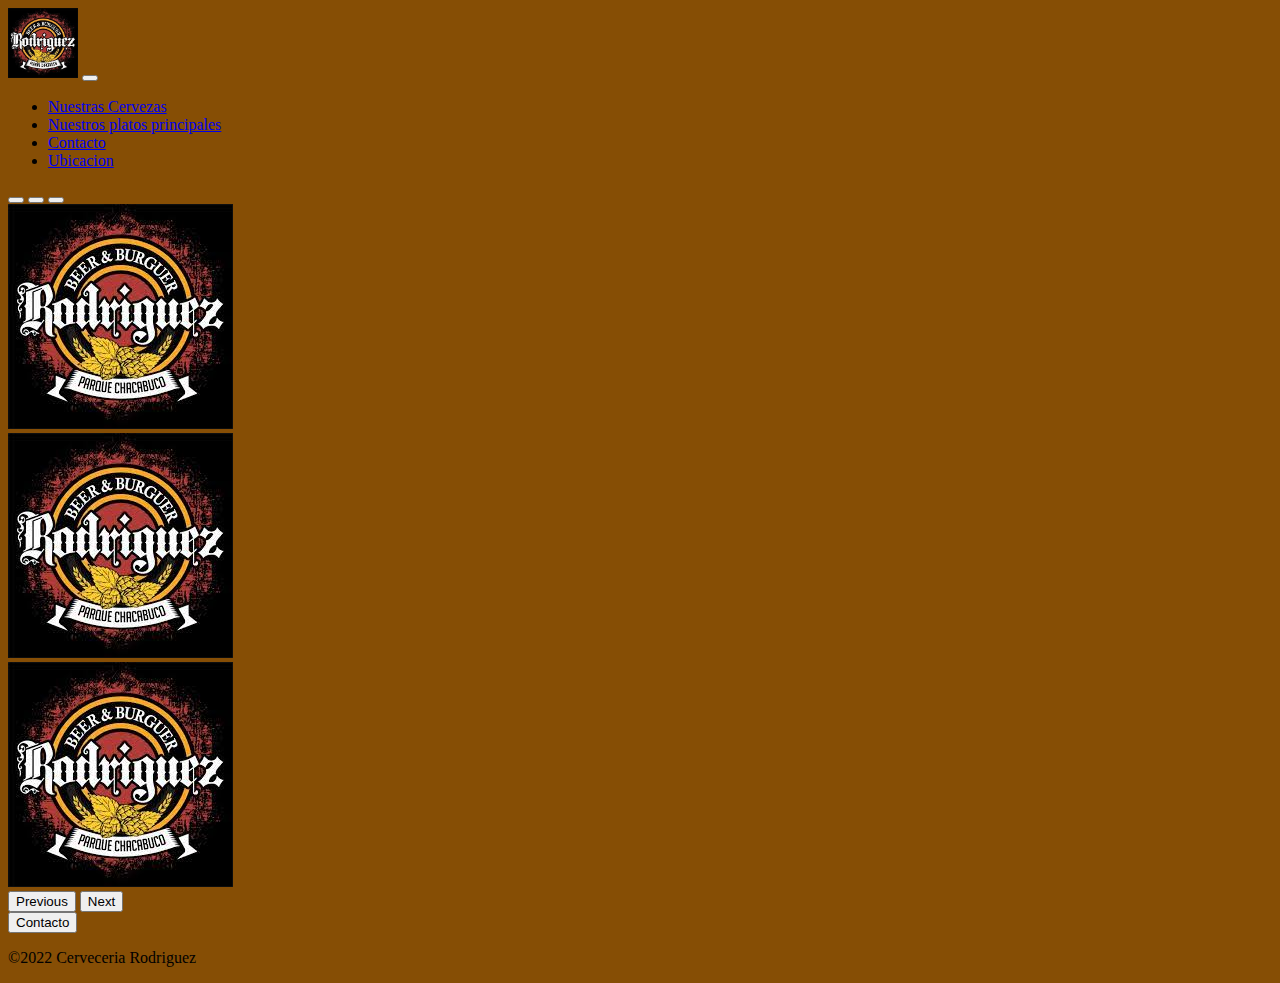
<file: index.html>
<!doctype html>
<html lang="en">
  <head>
    <!-- Required meta tags -->
    <meta charset="utf-8">
    <meta name="viewport" content="width=device-width, initial-scale=1">

    <!-- Bootstrap CSS -->
    <link href="https://cdn.jsdelivr.net/npm/bootstrap@5.1.3/dist/css/bootstrap.min.css" rel="stylesheet" integrity="sha384-1BmE4kWBq78iYhFldvKuhfTAU6auU8tT94WrHftjDbrCEXSU1oBoqyl2QvZ6jIW3" crossorigin="anonymous">
    <link rel="stylesheet" href="./css/style.css">
    <title>Cerveceria Rodriguez</title>
  </head>
  <body>
    <nav class="navbar navbar-expand-lg navbar-light bg-dark">
        <div class="container-fluid">
          <a class="navbar-brand" href="#"><img src="./img/logo rodriguez.jpg" width="70px" alt=""></a>
          <button class="navbar-toggler" type="button" data-bs-toggle="collapse" data-bs-target="#navbarNav" aria-controls="navbarNav" aria-expanded="false" aria-label="Toggle navigation">
            <span class="navbar-toggler-icon"></span>
          </button>
          <div class="collapse navbar-collapse" id="navbarNav">
            <ul class="navbar-nav">
              
              <li class="nav-item">
                <a class="nav-link" href="./html/cecrvezas.html">Nuestras Cervezas</a>
              </li>
              <li class="nav-item">
                <a class="nav-link" href="https://menu.maxirest.com/20137" target="blanck">Nuestros platos principales</a>
              </li>
              <li class="nav-item">
                <a class="nav-link" href="./html/contacto.html">Contacto</a>
              </li>
              <li class="nav-item">
                <a class="nav-link" href="./html/ubicacion.html">Ubicacion </a>
              </li>
            </ul>
          </div>
        </div>
    </nav>
    <div id="carouselExampleIndicators" class="carousel slide" data-bs-ride="carousel">
      <div class="carousel-indicators">
        <button type="button" data-bs-target="#carouselExampleIndicators" data-bs-slide-to="0" class="active" aria-current="true" aria-label="Slide 1"></button>
        <button type="button" data-bs-target="#carouselExampleIndicators" data-bs-slide-to="1" aria-label="Slide 2"></button>
        <button type="button" data-bs-target="#carouselExampleIndicators" data-bs-slide-to="2" aria-label="Slide 3"></button>
      </div>
      <div class="carousel-inner">
        <div class="carousel-item active">
          <img src="./img/logo rodriguez.jpg" class="d-block w-100"  alt="...">
        </div>
        <div class="carousel-item">
          <img src="./img/logo rodriguez.jpg" class="d-block w-100" alt="...">
        </div>
        <div class="carousel-item">
          <img src="./img/logo rodriguez.jpg" class="d-block w-100" alt="...">
        </div>
      </div>
      <button class="carousel-control-prev" type="button" data-bs-target="#carouselExampleIndicators" data-bs-slide="prev">
        <span class="carousel-control-prev-icon" aria-hidden="true"></span>
        <span class="visually-hidden">Previous</span>
      </button>
      <button class="carousel-control-next" type="button" data-bs-target="#carouselExampleIndicators" data-bs-slide="next">
        <span class="carousel-control-next-icon" aria-hidden="true"></span>
        <span class="visually-hidden">Next</span>
      </button>
    </div>
    
    <div id="footer" class="p-5">
        <div class="container w-50 pt-5">
          <div class="row row-cols-md-2 justify-content-md-center">
            <div class="col text-center">
              <a href="#">
                <button class="btn btn-lg rounded-pill btn-warning w-100  p-3 shadow-sm font-weight-bold">Contacto</button>
              </a>
              
            </div>
          </div>
          <div class="row justify-content-md-center py-5">
            <div class="col text-center font-weight-light">
              
              <p>©2022 Cerveceria Rodriguez</p>
            </div>
            
          </div>
          <div class="row"></div>
        </div>
      </div>




















    <!-- Optional JavaScript; choose one of the two! -->

    <!-- Option 1: Bootstrap Bundle with Popper -->
    <script src="https://cdn.jsdelivr.net/npm/bootstrap@5.1.3/dist/js/bootstrap.bundle.min.js" integrity="sha384-ka7Sk0Gln4gmtz2MlQnikT1wXgYsOg+OMhuP+IlRH9sENBO0LRn5q+8nbTov4+1p" crossorigin="anonymous"></script>

  </body>
</html>
</file>
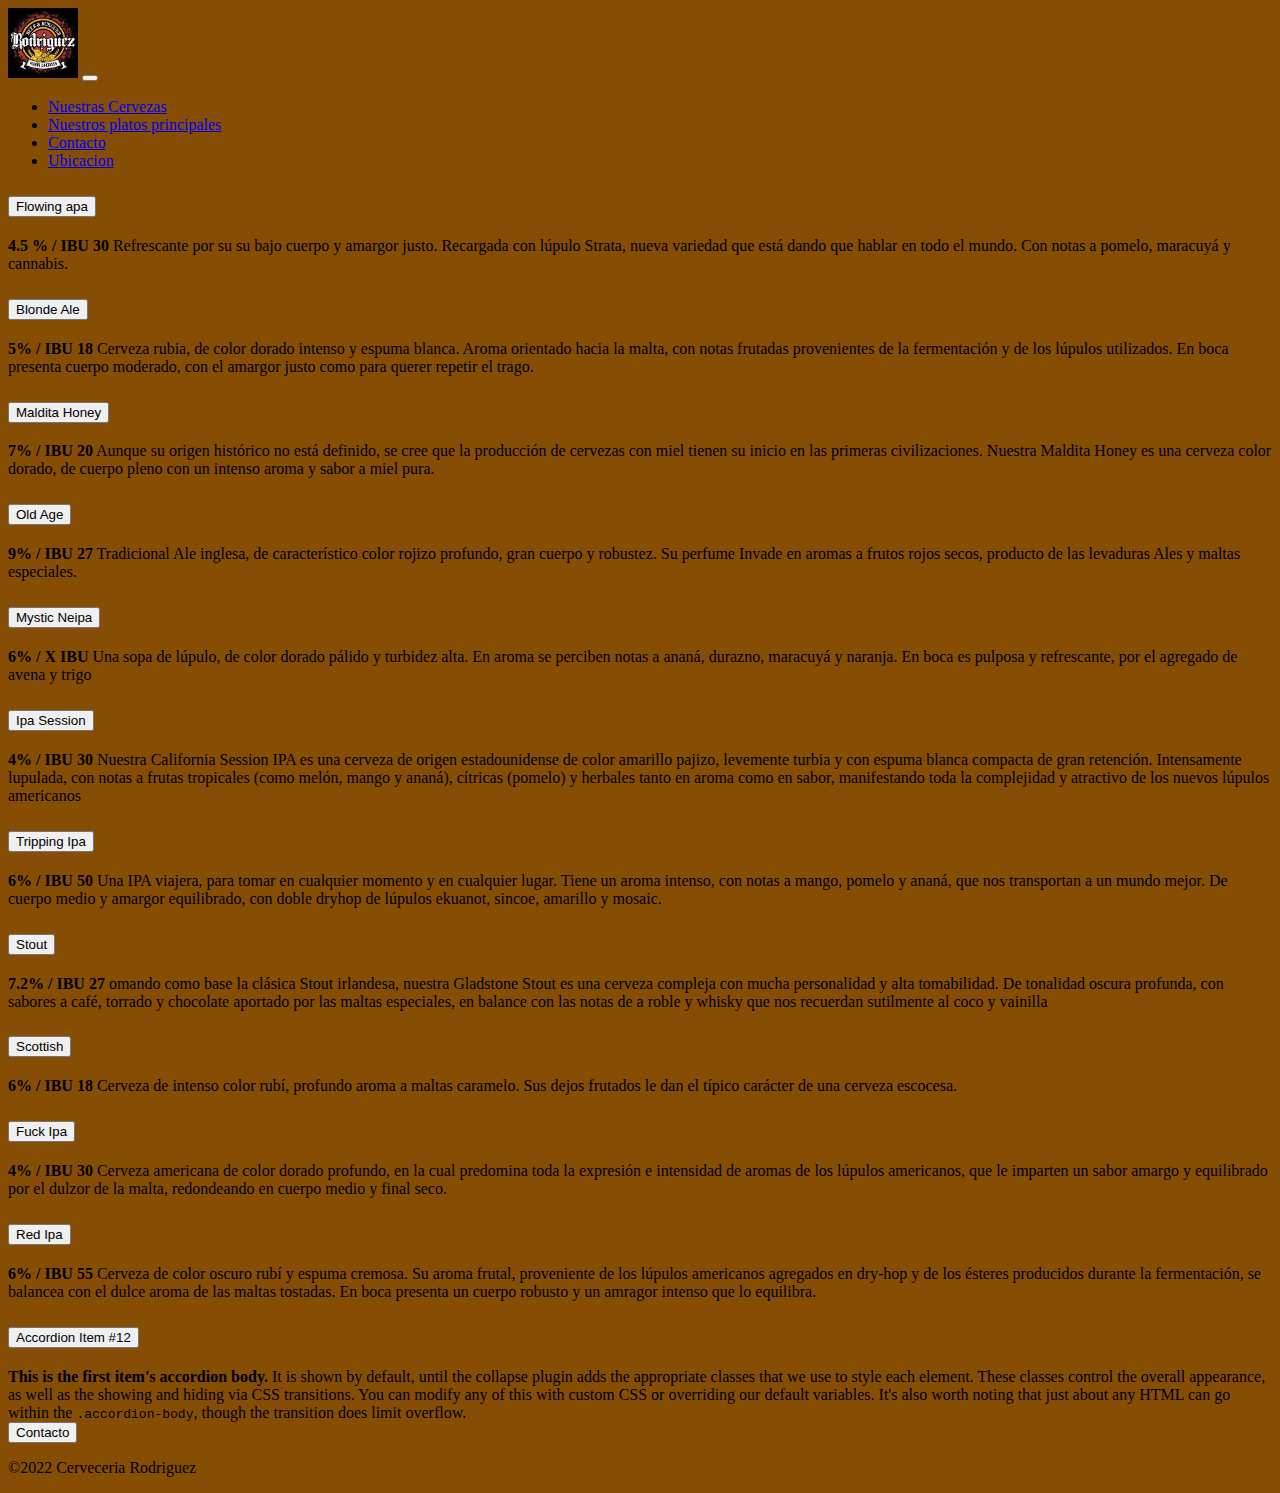
<file: html/cecrvezas.html>
<!doctype html>
<html lang="en">
  <head>
    <!-- Required meta tags -->
    <meta charset="utf-8">
    <meta name="viewport" content="width=device-width, initial-scale=1">

    <!-- Bootstrap CSS -->
    <link href="https://cdn.jsdelivr.net/npm/bootstrap@5.1.3/dist/css/bootstrap.min.css" rel="stylesheet" integrity="sha384-1BmE4kWBq78iYhFldvKuhfTAU6auU8tT94WrHftjDbrCEXSU1oBoqyl2QvZ6jIW3" crossorigin="anonymous">
    <link rel="stylesheet" href="../css/style.css">
    <title>Cerveceria Rodriguez</title>
  </head>
  <body>
    <nav class="navbar navbar-expand-lg navbar-light bg-dark">
        <div class="container-fluid">
          <a class="navbar-brand" href="../index.html"><img src="../img/logo rodriguez.jpg" width="70px" alt=""></a>
          <button class="navbar-toggler" type="button" data-bs-toggle="collapse" data-bs-target="#navbarNav" aria-controls="navbarNav" aria-expanded="false" aria-label="Toggle navigation">
            <span class="navbar-toggler-icon"></span>
          </button>
          <div class="collapse navbar-collapse" id="navbarNav">
            <ul class="navbar-nav">
              
              <li class="nav-item">
                <a class="nav-link" href="#">Nuestras Cervezas</a>
              </li>
              <li class="nav-item">
                <a class="nav-link" href="https://menu.maxirest.com/20137 " target=blanck>Nuestros platos principales</a>
              </li>
              <li class="nav-item">
                <a class="nav-link" href="contacto.html">Contacto</a>
              </li>
              <li class="nav-item">
                <a class="nav-link" href="ubicacion.html">Ubicacion </a>
              </li>
            </ul>
          </div>
        </div>
      </nav>
      <div class="accordion" id="accordionExample" >
        <div class="accordion-item">
          <h2 class="accordion-header" id="headingOne">
            <button class="accordion-button collapsed" type="button" data-bs-toggle="collapse" data-bs-target="#collapseOne" aria-expanded="true" aria-controls="collapseOne">
              Flowing apa
            </button>
          </h2>
          <div id="collapseOne" class="accordion-collapse collapse" aria-labelledby="headingOne" data-bs-parent="#accordionExample">
            <div class="accordion-body">
              <strong>4.5 % / IBU 30</strong> Refrescante por su su bajo cuerpo y amargor justo. Recargada con lúpulo Strata, nueva variedad que está dando que hablar en todo el mundo. Con notas a pomelo, maracuyá y cannabis.
            </div>
          </div>
        </div>
        <div class="accordion-item">
          <h2 class="accordion-header" id="headingTwo">
            <button class="accordion-button collapsed" type="button" data-bs-toggle="collapse" data-bs-target="#collapseTwo" aria-expanded="false" aria-controls="collapseTwo">
              Blonde Ale
            </button>
          </h2>
          <div id="collapseTwo" class="accordion-collapse collapse" aria-labelledby="headingTwo" data-bs-parent="#accordionExample">
            <div class="accordion-body">
              <strong>5% / IBU 18</strong> Cerveza rubia, de color dorado intenso y espuma blanca. Aroma orientado hacia la malta, con notas frutadas provenientes de la fermentación y de los lúpulos utilizados. En boca presenta cuerpo moderado, con el amargor justo como para querer repetir el trago.
            </div>
          </div>
        </div>
        <div class="accordion-item">
          <h2 class="accordion-header" id="headingThree">
            <button class="accordion-button collapsed" type="button" data-bs-toggle="collapse" data-bs-target="#collapseThree" aria-expanded="false" aria-controls="collapseThree">
              Maldita Honey
            </button>
          </h2>
          <div id="collapseThree" class="accordion-collapse collapse" aria-labelledby="headingThree" data-bs-parent="#accordionExample">
            <div class="accordion-body">
              <strong>7% / IBU 20</strong> Aunque su origen histórico no está definido, se cree que la producción de cervezas con miel tienen su inicio en las primeras civilizaciones. Nuestra Maldita Honey es una cerveza color dorado, de cuerpo pleno con un intenso aroma y sabor a miel pura.
            </div>
          </div>
          <div class="accordion-item">
            <h2 class="accordion-header" id="headingFour">
              <button class="accordion-button " type="button" data-bs-toggle="collapse" data-bs-target="#collapseFour" aria-expanded="false" aria-controls="collapseFour">
                Old Age
              </button>
            </h2>
            <div id="collapseFour" class="accordion-collapse collapse " aria-labelledby="headingFour" data-bs-parent="#accordionExample">
              <div class="accordion-body">
                <strong>9% / IBU 27</strong> Tradicional Ale inglesa, de característico color rojizo profundo, gran cuerpo y robustez. Su perfume Invade en aromas a frutos rojos secos, producto de las levaduras Ales y maltas especiales.
              </div>
            </div>
          </div>
          <div class="accordion-item">
            <h2 class="accordion-header" id="headingFive">
              <button class="accordion-button" type="button" data-bs-toggle="collapse" data-bs-target="#collapseFive" aria-expanded="false" aria-controls="collapseFive">
                Mystic Neipa
              </button>
            </h2>
            <div id="collapseFive" class="accordion-collapse collapse " aria-labelledby="headingFive" data-bs-parent="#accordionExample">
              <div class="accordion-body">
                <strong>6% / X IBU</strong> Una sopa de lúpulo, de color dorado pálido y turbidez alta. En aroma se perciben notas a ananá, durazno, maracuyá y naranja. En boca es pulposa y refrescante, por el agregado de avena y trigo
              </div>
            </div>
          </div>
          <div class="accordion-item">
            <h2 class="accordion-header" id="headingSix">
              <button class="accordion-button" type="button" data-bs-toggle="collapse" data-bs-target="#collapseSix" aria-expanded="false" aria-controls="collapseSix">
                Ipa Session
              </button>
            </h2>
            <div id="collapseSix" class="accordion-collapse collapse " aria-labelledby="headingSix" data-bs-parent="#accordionExample">
              <div class="accordion-body">
                <strong>4% / IBU 30</strong> Nuestra California Session IPA es una cerveza de origen estadounidense de color amarillo pajizo, levemente turbia y con espuma blanca compacta de gran retención. Intensamente lupulada, con notas a frutas tropicales (como melón, mango y ananá), cítricas (pomelo) y herbales tanto en aroma como en sabor, manifestando toda la complejidad y atractivo de los nuevos lúpulos americanos
              </div>
            </div>
          </div>
          <div class="accordion-item">
            <h2 class="accordion-header" id="headingSeven">
              <button class="accordion-button" type="button" data-bs-toggle="collapse" data-bs-target="#collapseSeven" aria-expanded="false" aria-controls="collapseSeven">
                Tripping Ipa
              </button>
            </h2>
            <div id="collapseSeven" class="accordion-collapse collapse " aria-labelledby="headingSeven" data-bs-parent="#accordionExample">
              <div class="accordion-body">
                <strong>6% / IBU 50</strong> Una IPA viajera, para tomar en cualquier momento y en cualquier lugar. Tiene un aroma intenso, con notas a mango, pomelo y ananá, que nos transportan a un mundo mejor. De cuerpo medio y amargor equilibrado, con doble dryhop de lúpulos ekuanot, sincoe, amarillo y mosaic.
              </div>
            </div>
          </div>
          <div class="accordion-item">
            <h2 class="accordion-header" id="headingEight">
              <button class="accordion-button" type="button" data-bs-toggle="collapse" data-bs-target="#collapseEight" aria-expanded="false" aria-controls="collapseEight">
                Stout
              </button>
            </h2>
            <div id="collapseEight" class="accordion-collapse collapse " aria-labelledby="headingEight" data-bs-parent="#accordionExample">
              <div class="accordion-body">
                <strong>7.2% / IBU 27</strong> omando como base la clásica Stout irlandesa, nuestra Gladstone Stout es una cerveza compleja con mucha personalidad y alta tomabilidad. De tonalidad oscura profunda, con sabores a café, torrado y chocolate aportado por las maltas especiales, en balance con las notas de a roble y whisky que nos recuerdan sutilmente al coco y vainilla
              </div>
            </div>
          </div>
          <div class="accordion-item">
            <h2 class="accordion-header" id="headingNine">
              <button class="accordion-button" type="button" data-bs-toggle="collapse" data-bs-target="#collapseNine" aria-expanded="false" aria-controls="collapseNine">
                Scottish
              </button>
            </h2>
            <div id="collapseNine" class="accordion-collapse collapse " aria-labelledby="headingNine" data-bs-parent="#accordionExample">
              <div class="accordion-body">
                <strong>6% / IBU 18</strong> Cerveza de intenso color rubí, profundo aroma a maltas caramelo. Sus dejos frutados le dan el típico carácter de una cerveza escocesa.
              </div>
            </div>
          </div>
          <div class="accordion-item">
            <h2 class="accordion-header" id="headingTen">
              <button class="accordion-button" type="button" data-bs-toggle="collapse" data-bs-target="#collapseTen" aria-expanded="false" aria-controls="collapseTen">
                Fuck Ipa
              </button>
            </h2>
            <div id="collapseTen" class="accordion-collapse collapse " aria-labelledby="headingTen" data-bs-parent="#accordionExample">
              <div class="accordion-body">
                <strong>4% / IBU 30</strong> Cerveza americana de color dorado profundo, en la cual predomina toda la expresión e intensidad de aromas de los lúpulos americanos, que le imparten un sabor amargo y equilibrado por el dulzor de la malta, redondeando en cuerpo medio y final seco.
              </div>
            </div>
          </div>
          <div class="accordion-item">
            <h2 class="accordion-header" id="headingEleven">
              <button class="accordion-button" type="button" data-bs-toggle="collapse" data-bs-target="#collapseEleven" aria-expanded="false" aria-controls="collapseEleven">
                Red Ipa
              </button>
            </h2>
            <div id="collapseEleven" class="accordion-collapse collapse " aria-labelledby="headingEleven" data-bs-parent="#accordionExample">
              <div class="accordion-body">
                <strong>6% / IBU 55</strong> Cerveza de color oscuro rubí y espuma cremosa. Su aroma frutal, proveniente de los lúpulos americanos agregados en dry-hop y de los ésteres producidos durante la fermentación, se balancea con el dulce aroma de las maltas tostadas. En boca presenta un cuerpo robusto y un amragor intenso que lo equilibra.
              </div>
            </div>
          </div>
          <div class="accordion-item">
            <h2 class="accordion-header" id="headingTwelve">
              <button class="accordion-button" type="button" data-bs-toggle="collapse" data-bs-target="#collapseTwelve" aria-expanded="false" aria-controls="collapseTwelve">
                Accordion Item #12
              </button>
            </h2>
            <div id="collapseTwelve" class="accordion-collapse collapse " aria-labelledby="headingTwelve" data-bs-parent="#accordionExample">
              <div class="accordion-body">
                <strong>This is the first item's accordion body.</strong> It is shown by default, until the collapse plugin adds the appropriate classes that we use to style each element. These classes control the overall appearance, as well as the showing and hiding via CSS transitions. You can modify any of this with custom CSS or overriding our default variables. It's also worth noting that just about any HTML can go within the <code>.accordion-body</code>, though the transition does limit overflow.
              </div>
            </div>
          </div>
        
        </div>
      </div>


      <div id="footer" class="p-5">
        <div class="container w-50 pt-5">
          <div class="row row-cols-md-2 justify-content-md-center">
            <div class="col text-center">
              <a href="#">
                <button class="btn btn-lg rounded-pill btn-warning w-100  p-3 shadow-sm font-weight-bold">Contacto</button>
              </a>
              
            </div>
          </div>
          <div class="row justify-content-md-center py-5">
            <div class="col text-center font-weight-light">
              
              <p>©2022 Cerveceria Rodriguez</p>
            </div>
            
          </div>
          <div class="row"></div>
        </div>
      </div>











    <!-- Optional JavaScript; choose one of the two! -->

    <!-- Option 1: Bootstrap Bundle with Popper -->
    <script src="https://cdn.jsdelivr.net/npm/bootstrap@5.1.3/dist/js/bootstrap.bundle.min.js" integrity="sha384-ka7Sk0Gln4gmtz2MlQnikT1wXgYsOg+OMhuP+IlRH9sENBO0LRn5q+8nbTov4+1p" crossorigin="anonymous"></script>

    
  </body>
</html>
</file>
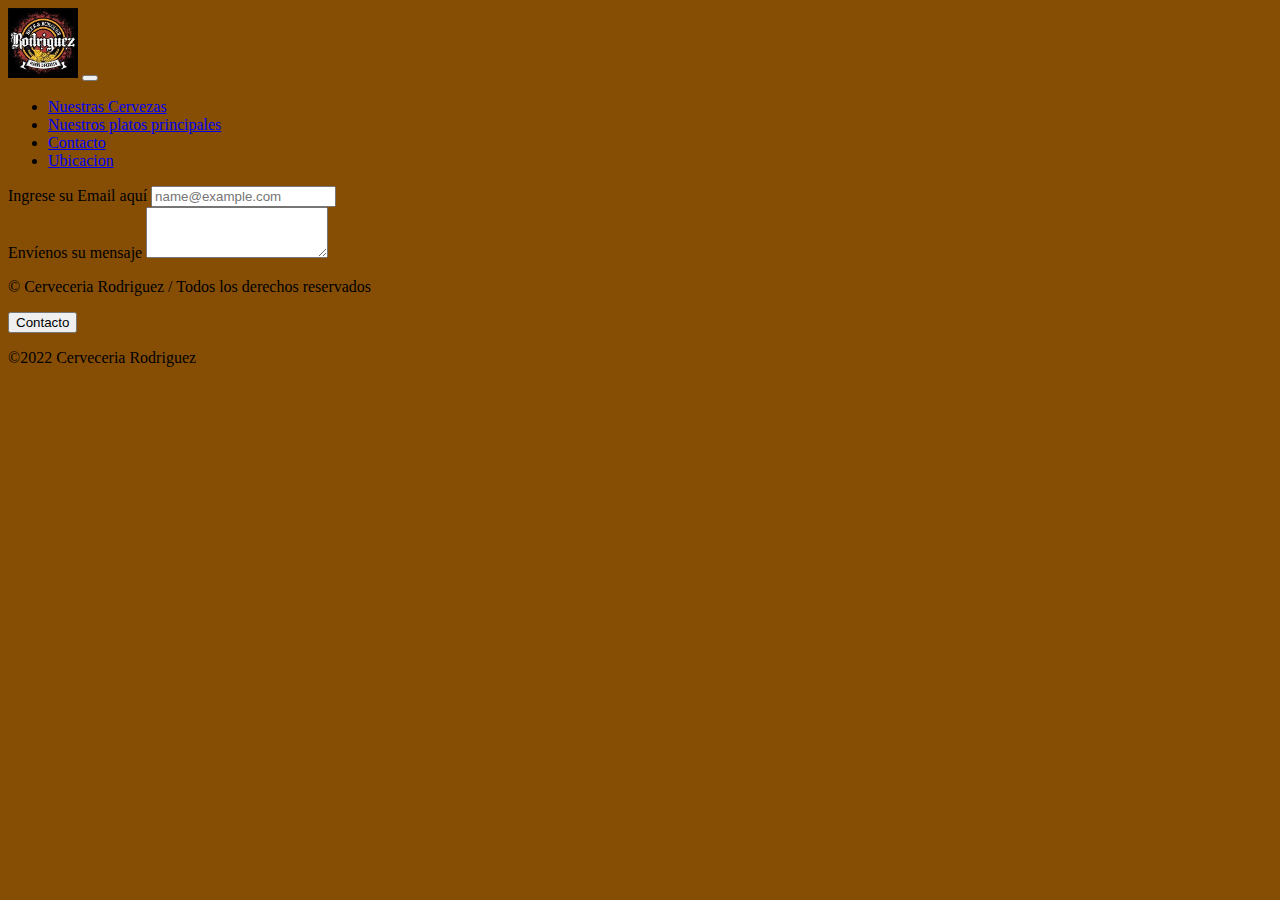
<file: html/contacto.html>
<!doctype html>
<html lang="en">
  <head>
    <!-- Required meta tags -->
    <meta charset="utf-8">
    <meta name="viewport" content="width=device-width, initial-scale=1">

    <!-- Bootstrap CSS -->
    <link href="https://cdn.jsdelivr.net/npm/bootstrap@5.1.3/dist/css/bootstrap.min.css" rel="stylesheet" integrity="sha384-1BmE4kWBq78iYhFldvKuhfTAU6auU8tT94WrHftjDbrCEXSU1oBoqyl2QvZ6jIW3" crossorigin="anonymous">
    <link rel="stylesheet" href="../css/style.css">
    <title>Cerveceria Rodriguez</title>
  </head>
  <body>
    <nav class="navbar navbar-expand-lg navbar-light bg-dark">
        <div class="container-fluid">
          <a class="navbar-brand" href="../index.html"><img src="../img/logo rodriguez.jpg" width="70px" alt=""></a>
          <button class="navbar-toggler" type="button" data-bs-toggle="collapse" data-bs-target="#navbarNav" aria-controls="navbarNav" aria-expanded="false" aria-label="Toggle navigation">
            <span class="navbar-toggler-icon"></span>
          </button>
          <div class="collapse navbar-collapse" id="navbarNav">
            <ul class="navbar-nav">
              
              <li class="nav-item">
                <a class="nav-link" href="cecrvezas.html">Nuestras Cervezas</a>
              </li>
              <li class="nav-item">
                <a class="nav-link" href="https://menu.maxirest.com/20137" target=blanck>Nuestros platos principales</a>
              </li>
              <li class="nav-item">
                <a class="nav-link" href="contacto.html">Contacto</a>
              </li>
              <li class="nav-item">
                <a class="nav-link" href="ubicacion.html">Ubicacion </a>
              </li>
            </ul>
          </div>
        </div>
      </nav>
      <div class="mb-3">
        <label for="exampleFormControlInput1" class="form-label">Ingrese su Email aquí</label>
        <input type="email" class="form-control" id="exampleFormControlInput1" placeholder="name@example.com">
      </div>
      <div class="mb-3">
        <label for="exampleFormControlTextarea1" class="form-label">Envíenos su mensaje</label>
        <textarea class="form-control" id="exampleFormControlTextarea1" rows="3"></textarea>
      </div>
      <div id="footer" class="p-5" >
        <div class="container w-50 pt-5">
          <div class="row row-cols-md-2 justify-content-md-center">
            
          </div>
          <div class="row justify-content-md-center py-5">
            <div class="col text-center font-weight-light">
              <p>© Cerveceria Rodriguez / Todos los derechos reservados</p>
            </div>
            
          </div>
          <div class="row"></div>
        </div>
      </div> 
      <div id="footer" class="p-5">
        <div class="container w-50 pt-5">
          <div class="row row-cols-md-2 justify-content-md-center">
            <div class="col text-center">
              <a href="#">
                <button class="btn btn-lg rounded-pill btn-warning w-100  p-3 shadow-sm font-weight-bold">Contacto</button>
              </a>
              
            </div>
          </div>
          <div class="row justify-content-md-center py-5">
            <div class="col text-center font-weight-light">
              
              <p>©2022 Cerveceria Rodriguez</p>
            </div>
            
          </div>
          <div class="row"></div>
        </div>
      </div>

    <!-- Optional JavaScript; choose one of the two! -->

    <!-- Option 1: Bootstrap Bundle with Popper -->
    <script src="https://cdn.jsdelivr.net/npm/bootstrap@5.1.3/dist/js/bootstrap.bundle.min.js" integrity="sha384-ka7Sk0Gln4gmtz2MlQnikT1wXgYsOg+OMhuP+IlRH9sENBO0LRn5q+8nbTov4+1p" crossorigin="anonymous"></script>

    
  </body>
</html>
</file>
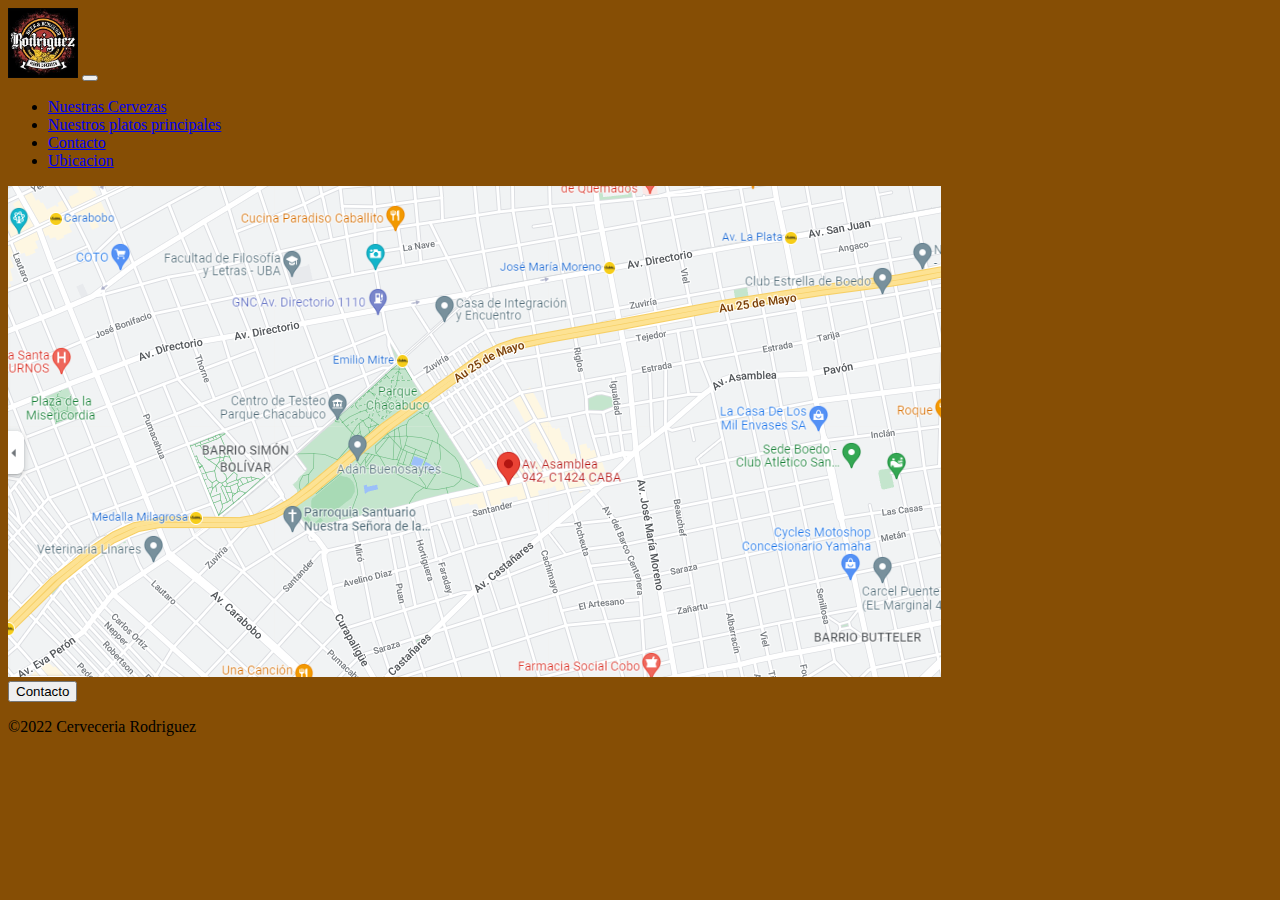
<file: html/ubicacion.html>
<!doctype html>
<html lang="en">
  <head>
    <!-- Required meta tags -->
    <meta charset="utf-8">
    <meta name="viewport" content="width=device-width, initial-scale=1">

    <!-- Bootstrap CSS -->
    <link href="https://cdn.jsdelivr.net/npm/bootstrap@5.1.3/dist/css/bootstrap.min.css" rel="stylesheet" integrity="sha384-1BmE4kWBq78iYhFldvKuhfTAU6auU8tT94WrHftjDbrCEXSU1oBoqyl2QvZ6jIW3" crossorigin="anonymous">
    <link rel="stylesheet" href="../css/style.css">
    <title>Cerveceria Rodriguez</title>
  </head>
  <body>
    <nav class="navbar navbar-expand-lg navbar-light bg-dark">
        <div class="container-fluid">
          <a class="navbar-brand" href="../index.html"><img src="../img/logo rodriguez.jpg" width="70px" alt=""></a>
          <button class="navbar-toggler" type="button" data-bs-toggle="collapse" data-bs-target="#navbarNav" aria-controls="navbarNav" aria-expanded="false" aria-label="Toggle navigation">
            <span class="navbar-toggler-icon"></span>
          </button>
          <div class="collapse navbar-collapse" id="navbarNav">
            <ul class="navbar-nav">
              
              <li class="nav-item">
                <a class="nav-link" href="cecrvezas.html">Nuestras Cervezas</a>
              </li>
              <li class="nav-item">
                <a class="nav-link" href="https://menu.maxirest.com/20137" target=blanck>Nuestros platos principales</a>
              </li>
              <li class="nav-item">
                <a class="nav-link" href="contacto.html">Contacto</a>
              </li>
              <li class="nav-item">
                <a class="nav-link" href="ubicacion.html">Ubicacion </a>
              </li>
            </ul>
          </div>
        </div>
      </nav>
      <div>
        <img src="../img/Screenshot.png" alt="Ubicacion">
    </div>
    <div id="footer" class="p-5">
        <div class="container w-50 pt-5">
          <div class="row row-cols-md-2 justify-content-md-center">
            <div class="col text-center">
              <a href="#">
                <button class="btn btn-lg rounded-pill btn-warning w-100  p-3 shadow-sm font-weight-bold">Contacto</button>
              </a>
              
            </div>
          </div>
          <div class="row justify-content-md-center py-5">
            <div class="col text-center font-weight-light">
              
              <p>©2022 Cerveceria Rodriguez</p>
            </div>
            
          </div>
          <div class="row"></div>
        </div>
      </div>
    <!-- Optional JavaScript; choose one of the two! -->

    <!-- Option 1: Bootstrap Bundle with Popper -->
    <script src="https://cdn.jsdelivr.net/npm/bootstrap@5.1.3/dist/js/bootstrap.bundle.min.js" integrity="sha384-ka7Sk0Gln4gmtz2MlQnikT1wXgYsOg+OMhuP+IlRH9sENBO0LRn5q+8nbTov4+1p" crossorigin="anonymous"></script>

    
  </body>
</html>
</file>
<file: css/style.css>
body{
    background-color: rgb(134, 78, 5);
}
</file>
